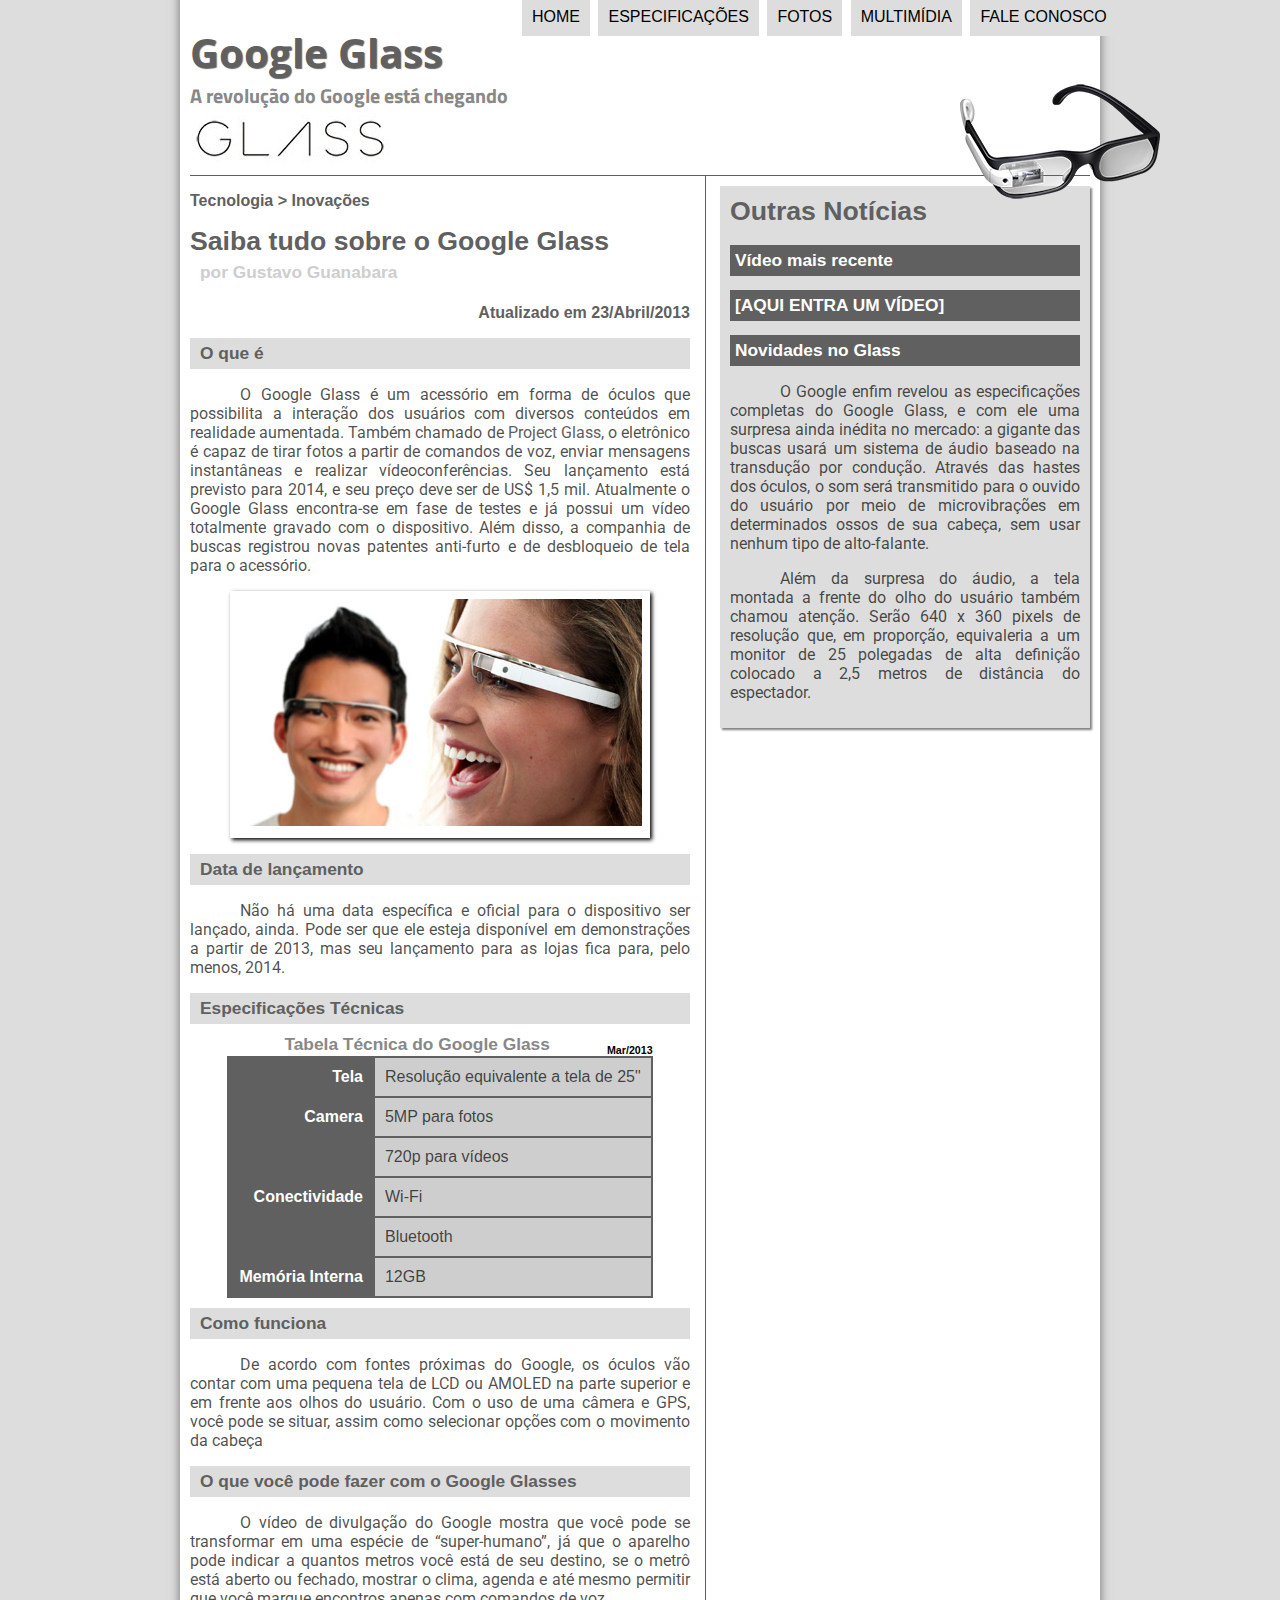
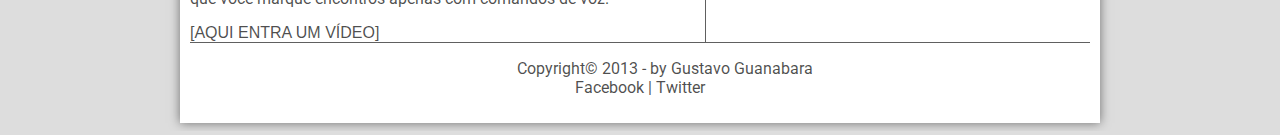
<file: index.html>
<!DOCTYPE html>
<html lang="pt-br">

<head>
    <meta charset="UTF-8" />
    <title>Tudo sobre Google Glass</title>
    <link rel="stylesheet" type="text/css" href="_css/estilo.css" />
</head>
<script language="javascript" src="_javascript/funcoes.js"> </script>


<body>

    <div id="interface">
        <header id="cabecalho">
            <hgroup>
                <h1>Google Glass</h1>
                <h2>A revolução do Google está chegando</h2>
            </hgroup>

            <img id="icone" src="_imagens/glass-oculos-preto-peq.png" />

            <nav id="menu">
                <h1>Menu Principal</h1>
                <ul>
                    <li onmouseover="mudaFoto('_imagens/home.png')" onmouseout="mudaFoto('_imagens/glass-oculos-preto-peq.png')"><a href="index.html">Home</a></li>
                    <li onmouseover="mudaFoto('_imagens/especificacoes.png')" onmouseout="mudaFoto('_imagens/glass-oculos-preto-peq.png')"><a href="specs.html">Especificações</a></li>
                    <li onmouseover="mudaFoto('_imagens/fotos.png')" onmouseout="mudaFoto('_imagens/glass-oculos-preto-peq.png')"><a href="fotos.html">Fotos</a></li>
                    <li onmouseover="mudaFoto('_imagens/multimidia.png')" onmouseout="mudaFoto('_imagens/glass-oculos-preto-peq.png')"><a href="multimidia.html">Multimídia</a></li>
                    <li onmouseover="mudaFoto('_imagens/contato.png')" onmouseout="mudaFoto('_imagens/glass-oculos-preto-peq.png')"><a href="fale-conosco.html">Fale conosco</a></li>
                </ul>
            </nav>
        </header>

        <section id="corpo">
            <article id="noticia-principal">
                <header id="cabecalho-artigo">
                    <hgroup>
                        <h3>Tecnologia > Inovações</h3>
                        <h1>Saiba tudo sobre o Google Glass</h1>
                        <h2>por Gustavo Guanabara</h2>
                        <h3 class="direita">Atualizado em 23/Abril/2013</h3>
                    </hgroup>
                </header>

                <h2>O que é</h2>
                <p>O <span>Google Glass</span> é um acessório em forma de óculos que possibilita a interação dos usuários com diversos conteúdos em realidade aumentada. Também chamado de <a href="http://glass.google.com" target="_blank">Project Glass</a>, o eletrônico é capaz de tirar fotos a partir de comandos de voz, enviar mensagens instantâneas e realizar vídeoconferências. Seu lançamento está previsto para 2014, e seu preço deve ser de US$ 1,5 mil. Atualmente o Google Glass encontra-se em fase de testes e já possui um vídeo totalmente gravado com o dispositivo. Além disso, a companhia de buscas registrou novas patentes anti-furto e de desbloqueio de tela para o acessório.</p>

                <figure class="foto-legenda">
                    <img src="_imagens/glass-quadro-homem-mulher.jpg">
                    <figcaption>
                        <h3>Google Glass</h3>
                        <p>Uma nova maneira de ver o mundo</p>
                    </figcaption>
                </figure>

                <h2>Data de lançamento</h2>
                <p>Não há uma data específica e oficial para o dispositivo ser lançado, ainda. Pode ser que ele esteja disponível em demonstrações a partir de 2013, mas seu lançamento para as lojas fica para, pelo menos, 2014.</p>

                <h2>Especificações Técnicas</h2>
                <table id="tabelaspec">
                    <caption>Tabela Técnica do Google Glass <span>Mar/2013</span></caption>

                    <tr>
                        <td class="ce">Tela</td>
                        <td class="cd">Resolução equivalente a tela de 25"</td>
                    </tr>
                    <tr>
                        <td rowspan="2" class="ce">Camera</td>
                        <td class="cd">5MP para fotos</td>
                    </tr>
                    <tr>
                        <td class="cd">720p para vídeos</td>
                    </tr>
                    <tr>
                        <td rowspan="2" class="ce">Conectividade</td>
                        <td class="cd">Wi-Fi</td>
                    </tr>
                    <tr>
                        <td class="cd">Bluetooth</td>
                    </tr>
                    <tr>
                        <td class="ce">Memória Interna</td>
                        <td class="cd">12GB</td>
                    </tr>
                </table>
                <h2>Como funciona</h2>
                <p>De acordo com fontes próximas do Google, os óculos vão contar com uma pequena tela de LCD ou AMOLED na parte superior e em frente aos olhos do usuário. Com o uso de uma câmera e GPS, você pode se situar, assim como selecionar opções com o movimento da cabeça</p>

                <h2>O que você pode fazer com o Google Glasses</h2>
                <p>O vídeo de divulgação do Google mostra que você pode se transformar em uma espécie de “super-</wbr>humano”, já que o aparelho pode indicar a quantos metros você está de seu destino, se o metrô está aberto ou fechado, mostrar o clima, agenda e até mesmo permitir que você marque encontros apenas com comandos de voz.</p>

                [AQUI ENTRA UM VÍDEO]
            </article>
        </section>

        <aside id="lateral">
            <h1>Outras Notícias</h1>
            <h2>Vídeo mais recente<h2>

		[AQUI ENTRA UM VÍDEO]

		<h2>Novidades no Glass</h2>
            <p>O Google enfim revelou as especificações completas do Google Glass, e com ele uma surpresa ainda inédita no mercado: a gigante das buscas usará um sistema de áudio baseado na transdução por condução. Através das hastes dos óculos, o som será transmitido para o ouvido do usuário por meio de microvibrações em determinados ossos de sua cabeça, sem usar nenhum tipo de alto-falante.</p>

            <p>Além da surpresa do áudio, a tela montada a frente do olho do usuário também chamou atenção. Serão 640 x 360 pixels de resolução que, em proporção, equivaleria a um monitor de 25 polegadas de alta definição colocado a 2,5 metros de distância do espectador.</p>
        </aside>

        <footer id="rodape">
            <p>Copyright&copy; 2013 - by Gustavo Guanabara </br>
                Facebook | Twitter</p>
        </footer>
    </div>
</body>

</html>
</file>
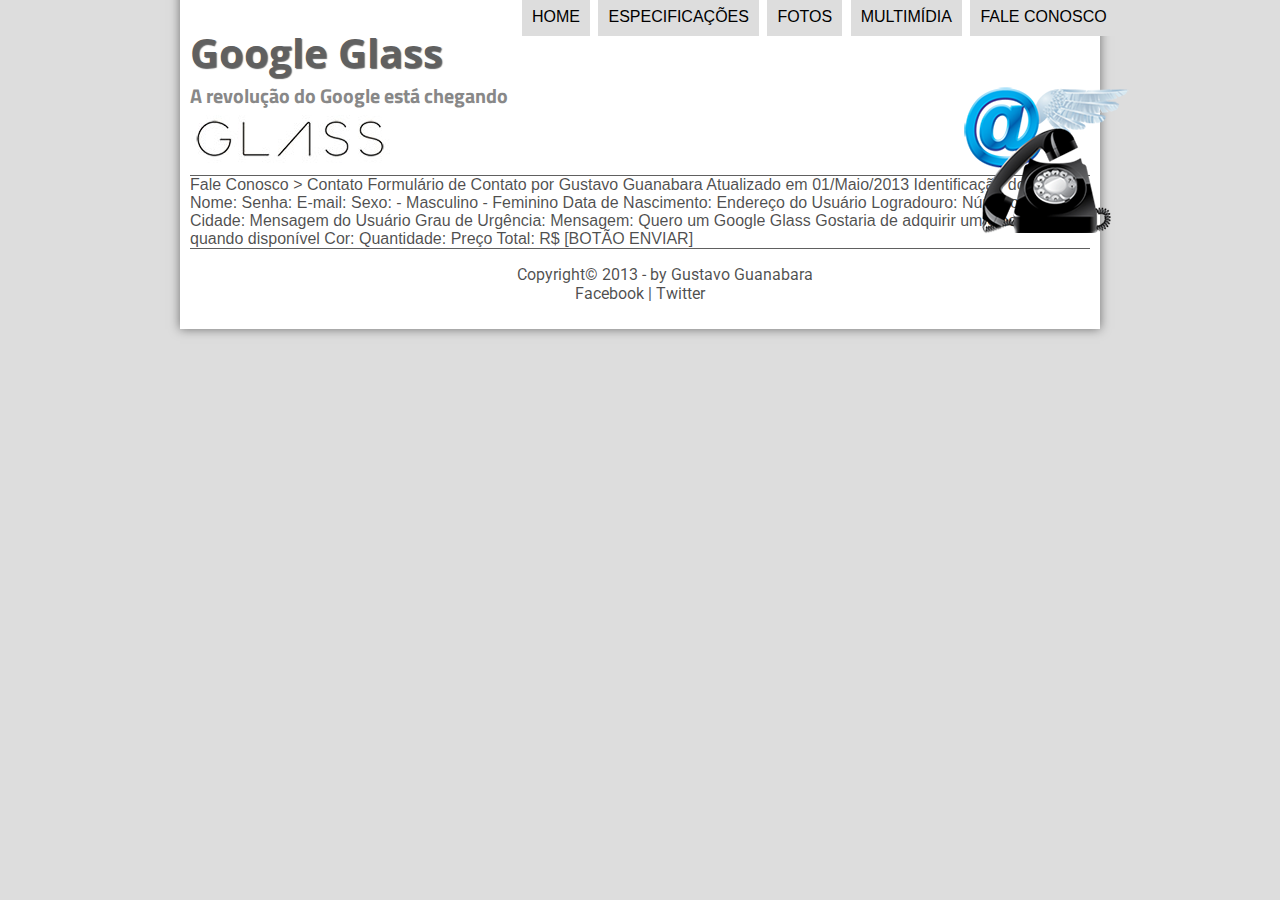
<file: fale-conosco.html>
<!DOCTYPE html>
<html lang="pt-br">

<head>
    <meta charset="UTF-8" />
    <title>Tudo sobre Google Glass</title>
    <link rel="stylesheet" type="text/css" href="_css/estilo.css" />
</head>
<script language="javascript" src="_javascript/funcoes.js"> </script>


<body>

    <div id="interface">
        <header id="cabecalho">
            <hgroup>
                <h1>Google Glass</h1>
                <h2>A revolução do Google está chegando</h2>
            </hgroup>

            <img id="icone" src="_imagens/contato.png" />

            <nav id="menu">
                <h1>Menu Principal</h1>
                <ul>
                    <li onmouseover="mudaFoto('_imagens/home.png')" onmouseout="mudaFoto('_imagens/contato.png')"><a href="index.html">Home</a></li>
                    <li onmouseover="mudaFoto('_imagens/especificacoes.png')" onmouseout="mudaFoto('_imagens/contato.png')"><a href="specs.html">Especificações</a></li>
                    <li onmouseover="mudaFoto('_imagens/fotos.png')" onmouseout="mudaFoto('_imagens/contato.png')"><a href="fotos.html">Fotos</a></li>
                    <li onmouseover="mudaFoto('_imagens/multimidia.png')" onmouseout="mudaFoto('_imagens/contato.png')"><a href="multimidia.html">Multimídia</a></li>
                    <li onmouseover="mudaFoto('_imagens/contato.png')" onmouseout="mudaFoto('_imagens/contato.png')"><a href="fale-conosco.html">Fale conosco</a></li>
                </ul>
            </nav>
        </header>

Fale Conosco > Contato
Formulário de Contato
por Gustavo Guanabara
Atualizado em 01/Maio/2013

Identificação do Usuário
    Nome:
    Senha:
    E-mail:
    Sexo:
        - Masculino
        - Feminino
    Data de Nascimento:

Endereço do Usuário
    Logradouro:
    Número:
    Estado:
    Cidade:

Mensagem do Usuário
    Grau de Urgência:
    Mensagem:

Quero um Google Glass
    Gostaria de adquirir um Google Glass quando disponível
    Cor:
    Quantidade:
    Preço Total: R$


[BOTÃO ENVIAR]

        <footer id="rodape">
            <p>Copyright&copy; 2013 - by Gustavo Guanabara </br>
                Facebook | Twitter</p>
        </footer>
    </div>
</body>

</html>
</file>
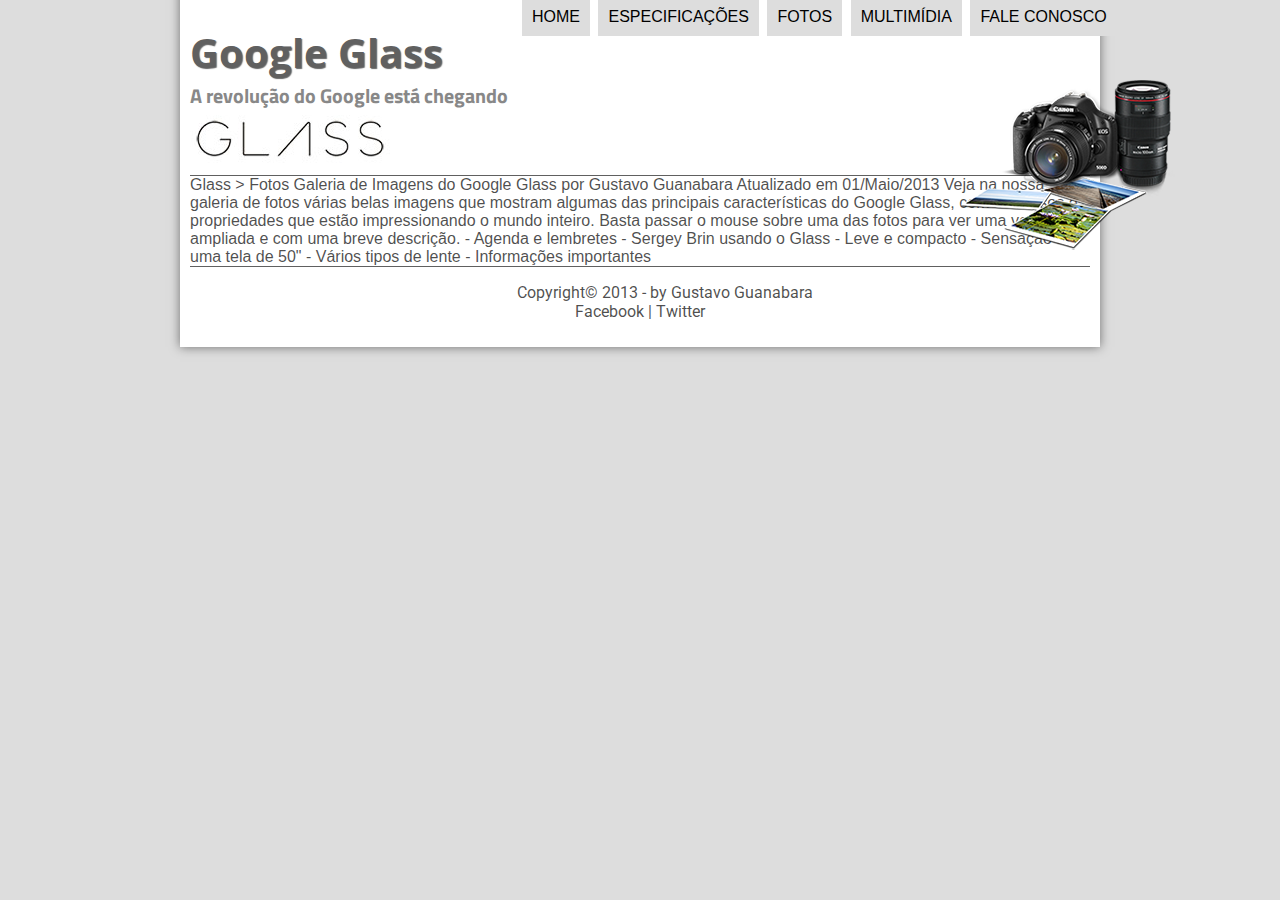
<file: fotos.html>
<!DOCTYPE html>
<html lang="pt-br">

<head>
    <meta charset="UTF-8" />
    <title>Tudo sobre Google Glass</title>
    <link rel="stylesheet" type="text/css" href="_css/estilo.css" />
</head>
<script language="javascript" src="_javascript/funcoes.js"> </script>


<body>

    <div id="interface">
        <header id="cabecalho">
            <hgroup>
                <h1>Google Glass</h1>
                <h2>A revolução do Google está chegando</h2>
            </hgroup>

            <img id="icone" src="_imagens/fotos.png" />

            <nav id="menu">
                <h1>Menu Principal</h1>
                <ul>
                    <li onmouseover="mudaFoto('_imagens/home.png')" onmouseout="mudaFoto('_imagens/fotos.png')"><a href="index.html">Home</a></li>
                    <li onmouseover="mudaFoto('_imagens/especificacoes.png')" onmouseout="mudaFoto('_imagens/fotos.png')"><a href="specs.html">Especificações</a></li>
                    <li onmouseover="mudaFoto('_imagens/fotos.png')" onmouseout="mudaFoto('_imagens/fotos.png')"><a href="fotos.html">Fotos</a></li>
                    <li onmouseover="mudaFoto('_imagens/multimidia.png')" onmouseout="mudaFoto('_imagens/fotos.png')"><a href="multimidia.html">Multimídia</a></li>
                    <li onmouseover="mudaFoto('_imagens/contato.png')" onmouseout="mudaFoto('_imagens/fotos.png')"><a href="fale-conosco.html">Fale conosco</a></li>
                </ul>
            </nav>
        </header>

Glass > Fotos
Galeria de Imagens do Google Glass
por Gustavo Guanabara
Atualizado em 01/Maio/2013

Veja na nossa galeria de fotos várias belas imagens que mostram algumas das principais características do Google Glass, como recursos e propriedades que estão impressionando o mundo inteiro. Basta passar o mouse sobre uma das fotos para ver uma versão ampliada e com uma breve descrição.

- Agenda e lembretes
- Sergey Brin usando o Glass
- Leve e compacto
- Sensação de uma tela de 50"
- Vários tipos de lente
- Informações importantes

        <footer id="rodape">
            <p>Copyright&copy; 2013 - by Gustavo Guanabara </br>
                Facebook | Twitter</p>
        </footer>
    </div>
</body>
</html>
</file>
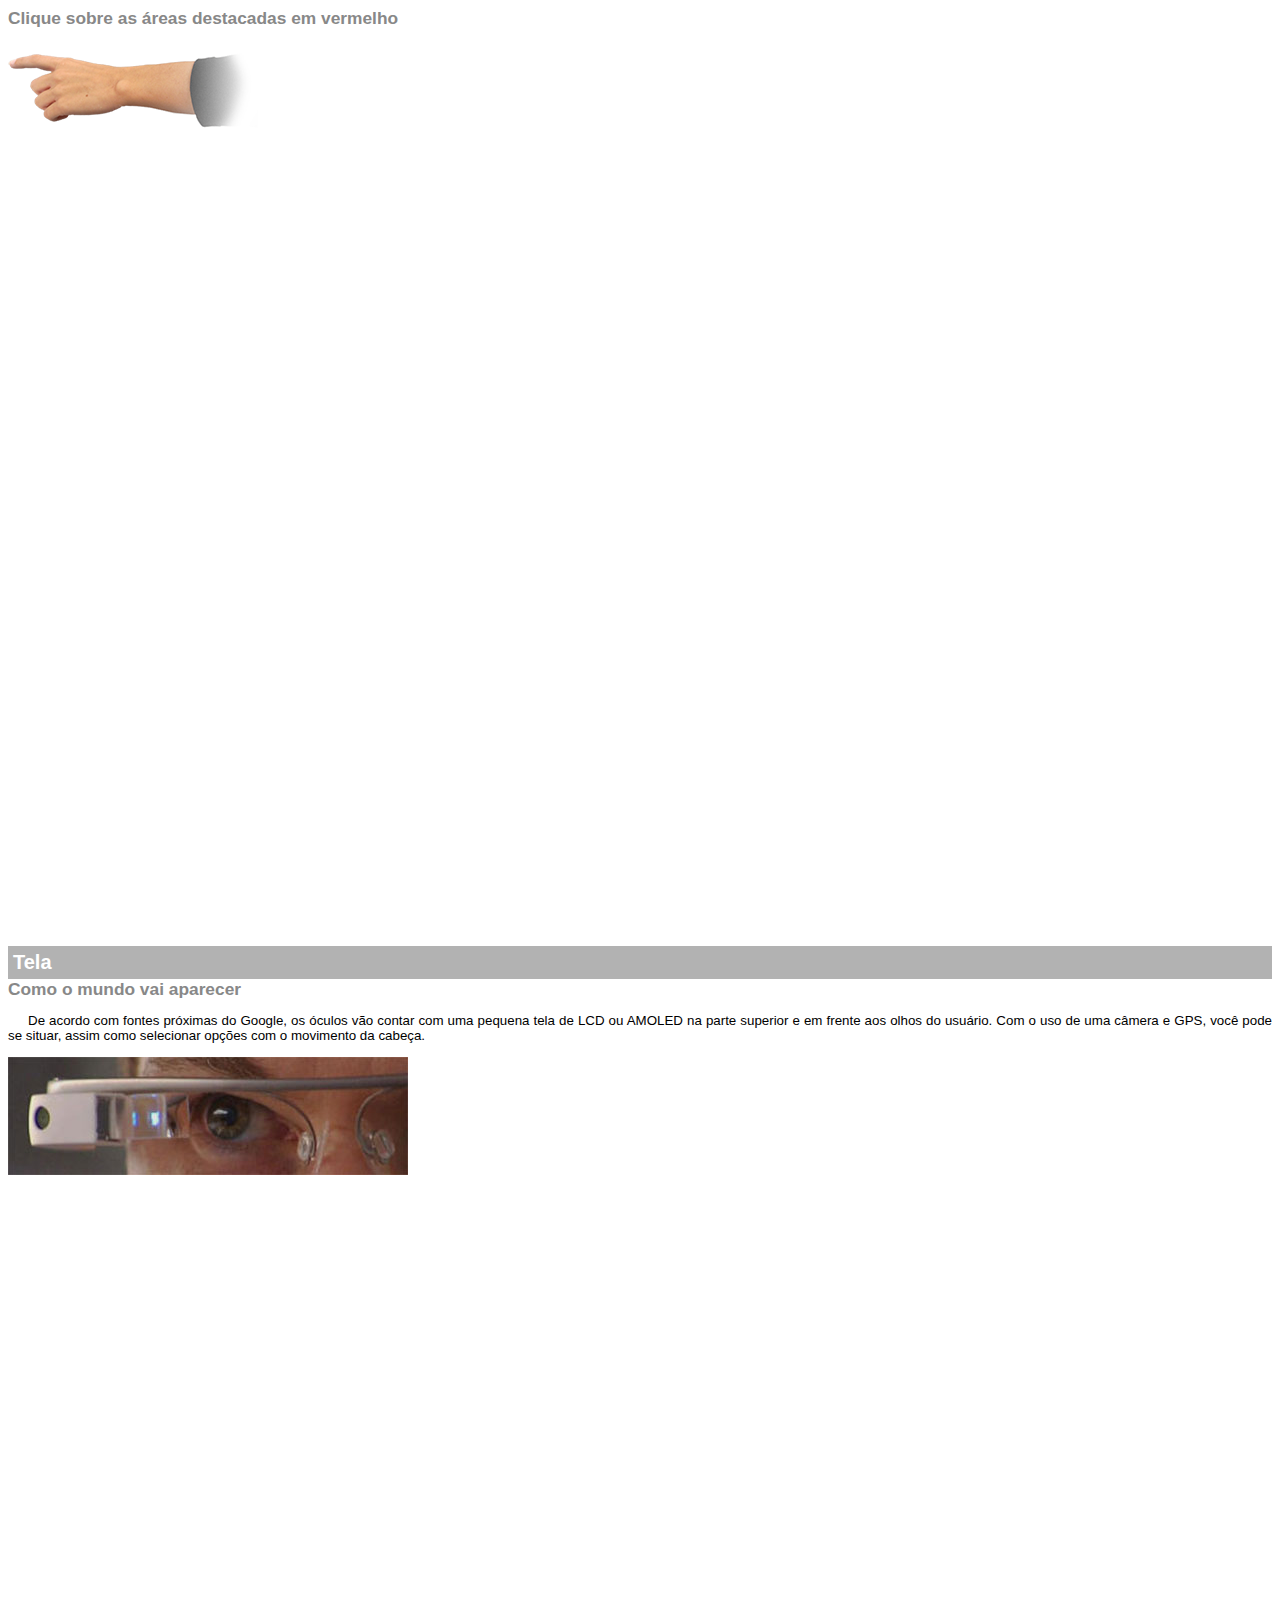
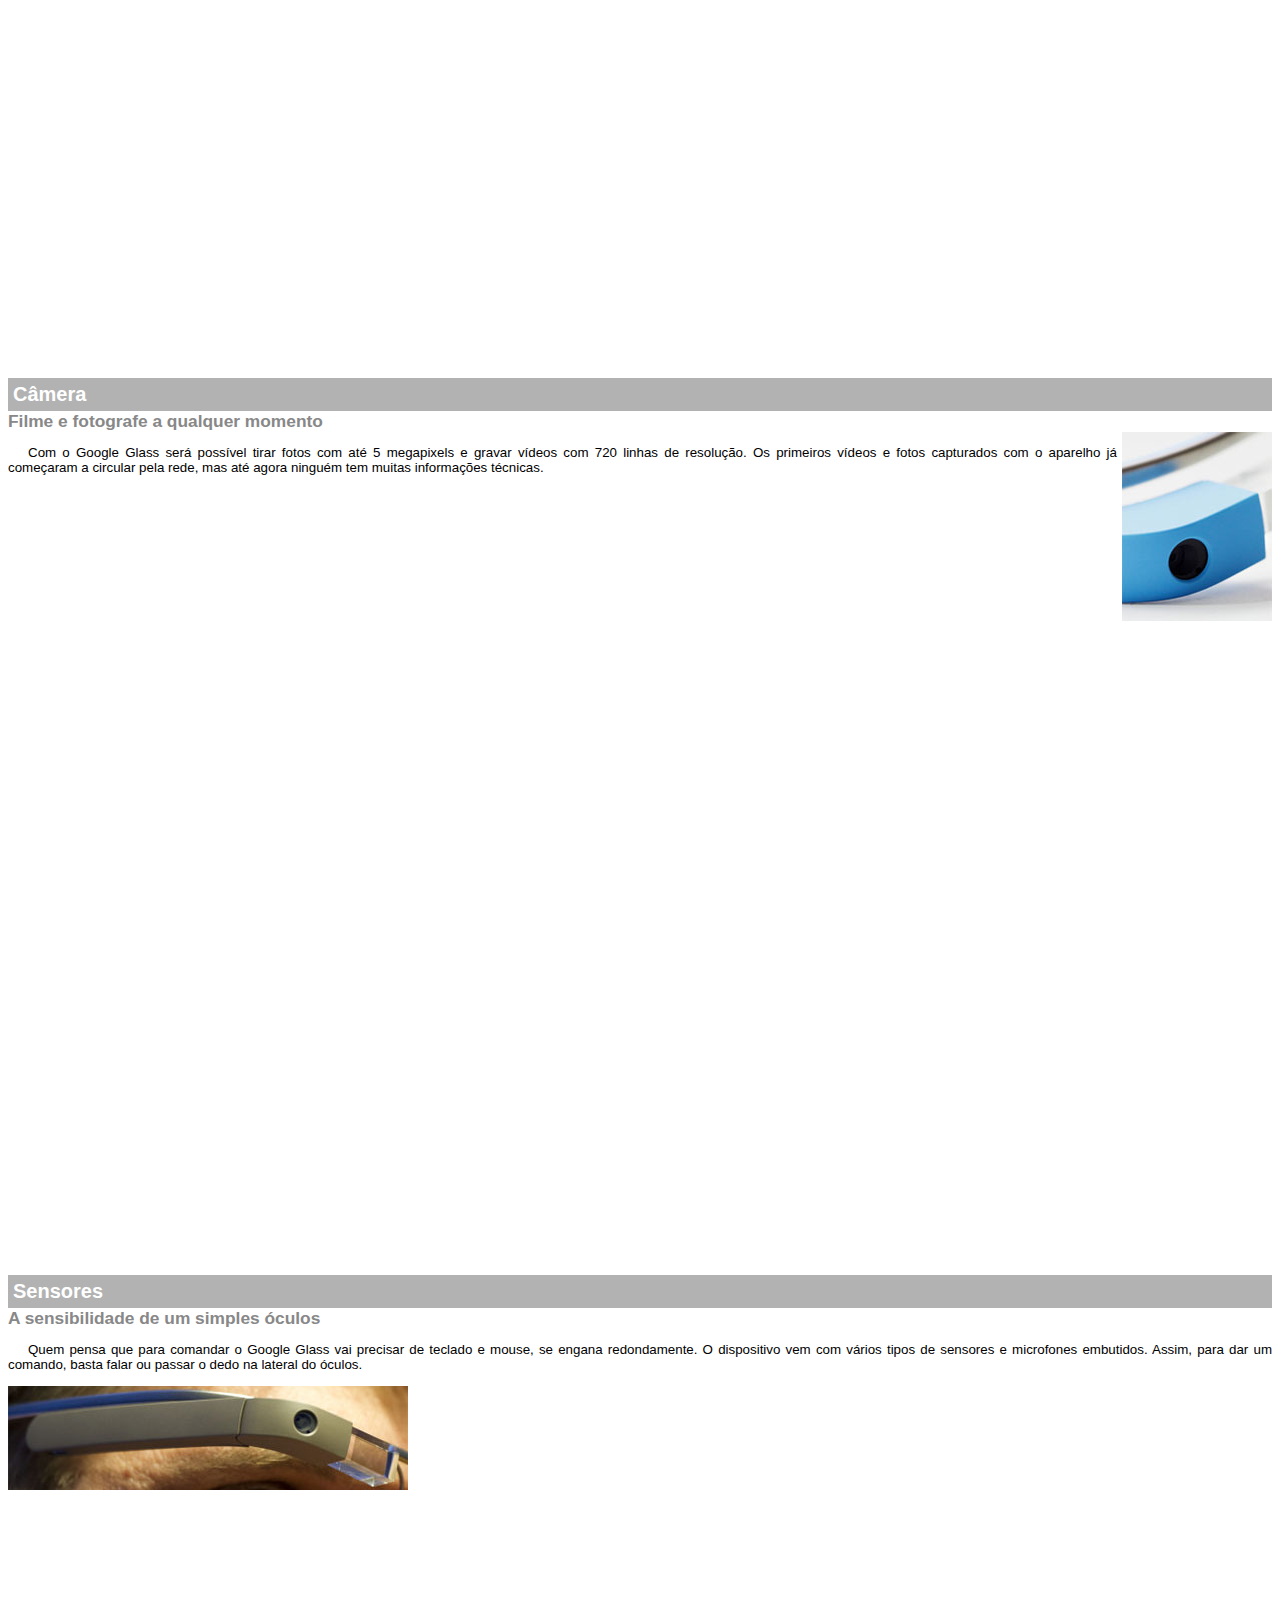
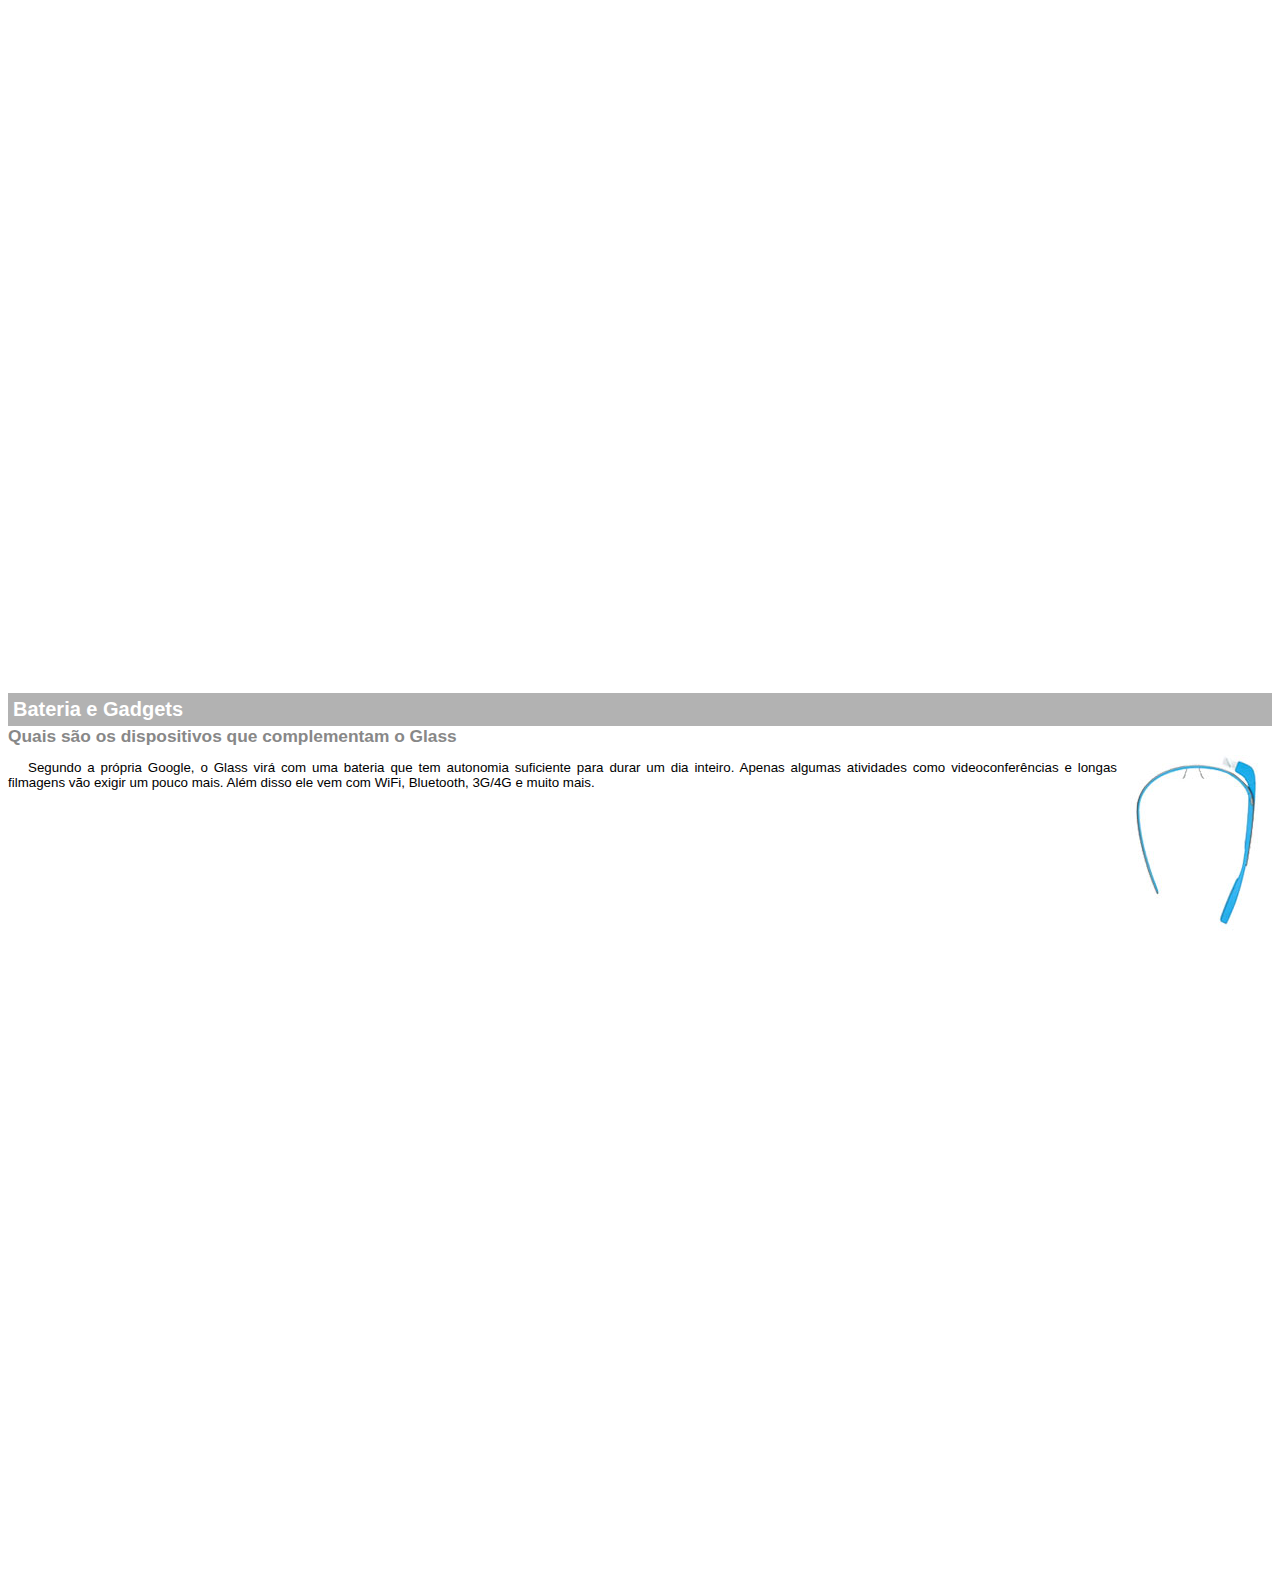
<file: google-glass.html>
<!DOCTYPE html>

<html>

<head>
	<meta charset="UTF-8" />
	<title>Informações sobre o Google Glass</title>
	<style>
		body {
			font-family: arial;
			font-size: 10pt;
			overflow-y: hidden;
        	overflow-x: hidden;
		}

		p {
			text-align: justify;
			text-indent: 20px;
		}

		article {
			margin-bottom: 800px;
		}

		article h1 {
			font-size: 15pt;
			color: #ffffff;
			background-color: rgba(0, 0, 0, .3);
			padding: 5px;
			margin: 0px;
		}

		article h2 {
			font-size: 13pt;
			color: #888888;
			margin: 0px;
		}

		img.img-dir {
			display: block;
			float: right;
			margin-left: 5px;
		}
	</style>
</head>

<body>
	<article id="topo">
		<header>
			<h2>Clique sobre as áreas destacadas em vermelho</h2>
		</header>
		<img src="_imagens/mao.png" alt="Mão apontando para a esquerda"/>
	</article>
	
	<article id="tela">
		<header>
			<h1>Tela</h1>
			<h2>Como o mundo vai aparecer</h2>
		</header>
		<p>De acordo com fontes próximas do Google, os óculos vão contar com uma pequena tela de LCD ou AMOLED na parte superior e em frente aos olhos do usuário. Com o uso de uma câmera e GPS, você pode se situar, assim como 		selecionar opções com o movimento da cabeça.</p>
		<img src="_imagens/det-tela.jpg" alt="Tela do Google Glass">
	</article>

	<article id="camera">
		<header>
			<h1>Câmera</h1>
			<h2>Filme e fotografe a qualquer momento</h2>
		</header>
		<img src="_imagens/det-camera.jpg" class="img-dir" alt="Câmera do Google Glass">
		<p>Com o Google Glass será possível tirar fotos com até 5 megapixels e gravar vídeos com 720 linhas de
			resolução. Os primeiros vídeos e fotos capturados com o aparelho já começaram a circular pela rede, mas até
			agora ninguém tem muitas informações técnicas.</p>

	</article>

	<article id="sensores">
		<header>
			<h1>Sensores</h1>
			<h2>A sensibilidade de um simples óculos</h2>
		</header>
		<p>Quem pensa que para comandar o Google Glass vai precisar de teclado e mouse, se engana redondamente. O
			dispositivo vem com vários tipos de sensores e microfones embutidos. Assim, para dar um comando, basta falar
			ou passar o dedo na lateral do óculos.</p>
		<img src="_imagens/det-touch.jpg" alt="Sensores do Google Glass">
	</article>

	<article id="gadgets">
		<header>
			<h1>Bateria e Gadgets</h1>
			<h2>Quais são os dispositivos que complementam o Glass</h2>
		</header>
		<img src="_imagens/det-bateria.jpg" class="img-dir" alt="Bateria e Gadjets do Google Glass">
		<p>Segundo a própria Google, o Glass virá com uma bateria que tem autonomia suficiente para durar um dia
			inteiro. Apenas algumas atividades como videoconferências e longas filmagens vão exigir um pouco mais. Além
			disso ele vem com WiFi, Bluetooth, 3G/4G e muito mais.</p>
	</article>

</body>

</html>
</file>
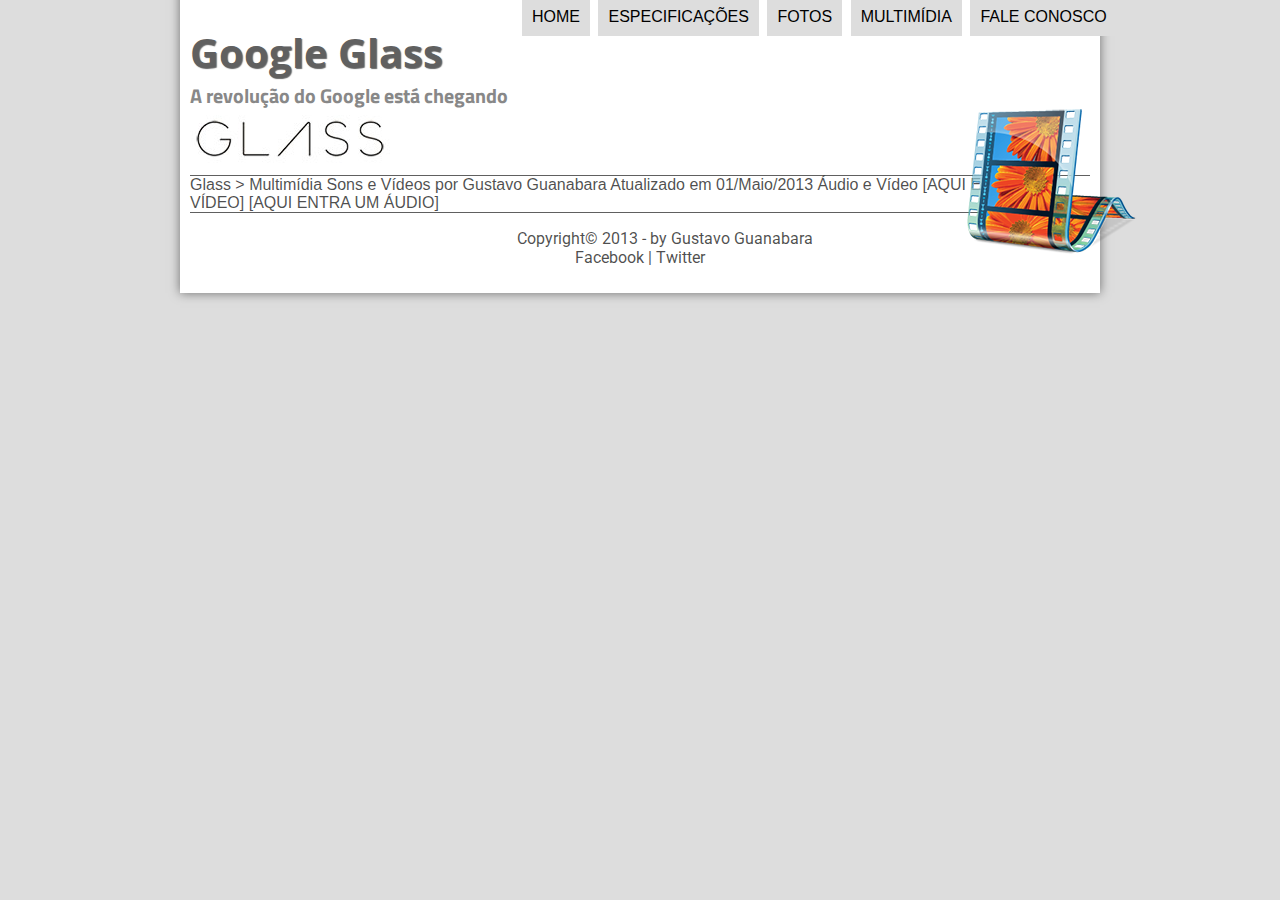
<file: multimidia.html>
<!DOCTYPE html>
<html lang="pt-br">

<head>
    <meta charset="UTF-8" />
    <title>Tudo sobre Google Glass</title>
    <link rel="stylesheet" type="text/css" href="_css/estilo.css" />
</head>
<script language="javascript" src="_javascript/funcoes.js"> </script>


<body>

    <div id="interface">
        <header id="cabecalho">
            <hgroup>
                <h1>Google Glass</h1>
                <h2>A revolução do Google está chegando</h2>
            </hgroup>

            <img id="icone" src="_imagens/multimidia.png" />

            <nav id="menu">
                <h1>Menu Principal</h1>
                <ul>
                    <li onmouseover="mudaFoto('_imagens/home.png')" onmouseout="mudaFoto('_imagens/multimidia.png')"><a href="index.html">Home</a></li>
                    <li onmouseover="mudaFoto('_imagens/especificacoes.png')" onmouseout="mudaFoto('_imagens/multimidia.png')"><a href="specs.html">Especificações</a></li>
                    <li onmouseover="mudaFoto('_imagens/fotos.png')" onmouseout="mudaFoto('_imagens/multimidia.png')"><a href="fotos.html">Fotos</a></li>
                    <li onmouseover="mudaFoto('_imagens/multimidia.png')" onmouseout="mudaFoto('_imagens/multimidia.png')"><a href="multimidia.html">Multimídia</a></li>
                    <li onmouseover="mudaFoto('_imagens/contato.png')" onmouseout="mudaFoto('_imagens/multimidia.png')"><a href="fale-conosco.html">Fale conosco</a></li>
                </ul>
            </nav>
        </header>

Glass > Multimídia
Sons e Vídeos
por Gustavo Guanabara
Atualizado em 01/Maio/2013


Áudio e Vídeo

[AQUI ENTRA UM VÍDEO]
[AQUI ENTRA UM ÁUDIO]

        <footer id="rodape">
            <p>Copyright&copy; 2013 - by Gustavo Guanabara </br>
                Facebook | Twitter</p>
        </footer>
    </div>
</body>
</html>
</file>
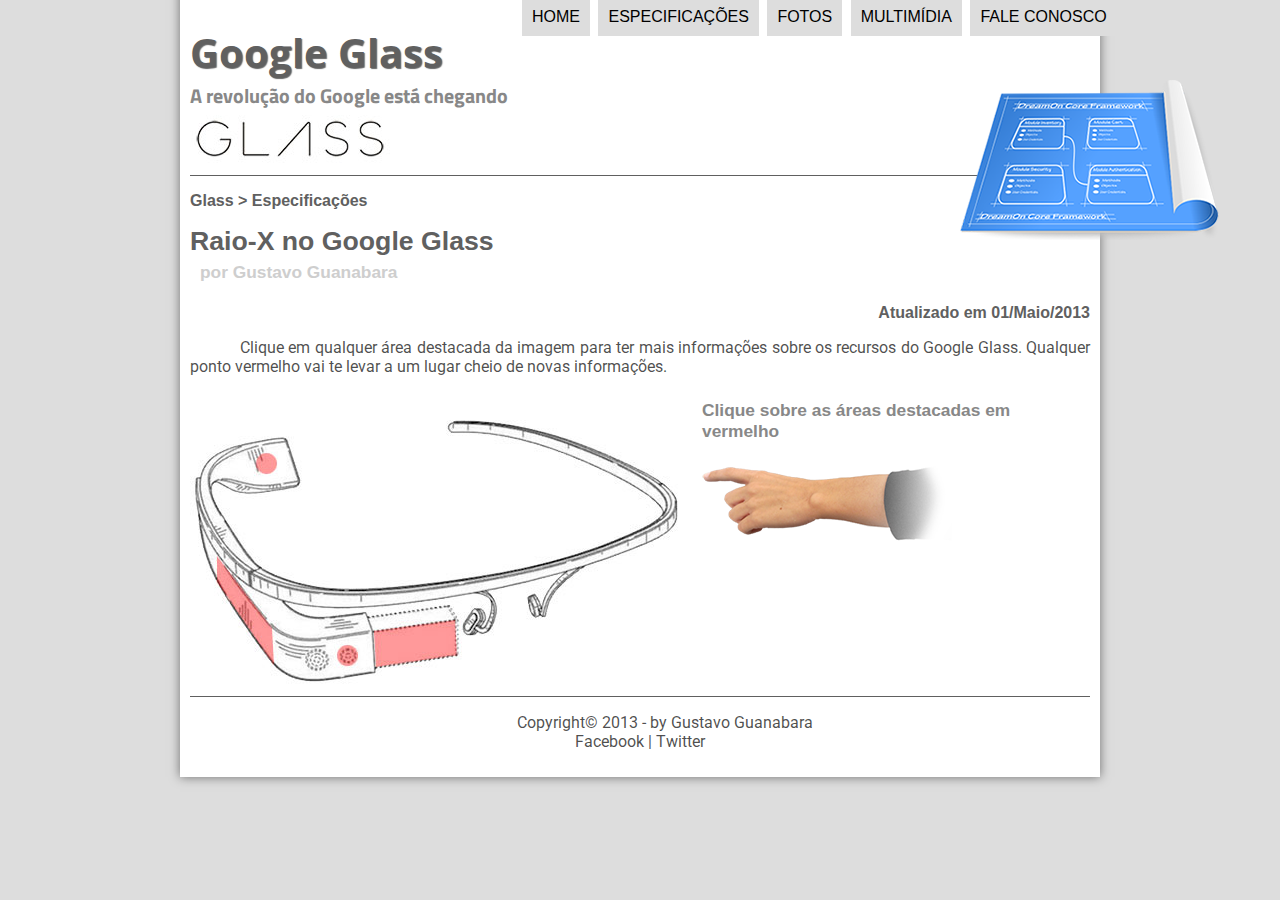
<file: specs.html>
<!DOCTYPE html>
<html lang="pt-br">

<head>
    <meta charset="UTF-8" />
    <title>Tudo sobre Google Glass</title>
    <link rel="stylesheet" type="text/css" href="_css/estilo.css"/>
    <link rel="stylesheet" type="text/css" href="_css/specs.css"/>
</head>
<script language="javascript" src="_javascript/funcoes.js"></script>


<body>

    <div id="interface">
        <header id="cabecalho">
            <hgroup>
                <h1>Google Glass</h1>
                <h2>A revolução do Google está chegando</h2>
            </hgroup>

            <img id="icone" src="_imagens/especificacoes.png" />

            <nav id="menu">
                <h1>Menu Principal</h1>
                <ul>
                    <li onmouseover="mudaFoto('_imagens/home.png')"
                        onmouseout="mudaFoto('_imagens/especificacoes.png')"><a href="index.html">Home</a></li>
                    <li onmouseover="mudaFoto('_imagens/especificacoes.png')"
                        onmouseout="mudaFoto('_imagens/especificacoes.png')"><a href="specs.html">Especificações</a>
                    </li>
                    <li onmouseover="mudaFoto('_imagens/fotos.png')"
                        onmouseout="mudaFoto('_imagens/especificacoes.png')"><a href="fotos.html">Fotos</a></li>
                    <li onmouseover="mudaFoto('_imagens/multimidia.png')"
                        onmouseout="mudaFoto('_imagens/especificacoes.png')"><a href="multimidia.html">Multimídia</a>
                    </li>
                    <li onmouseover="mudaFoto('_imagens/contato.png')"
                        onmouseout="mudaFoto('_imagens/especificacoes.png')"><a href="fale-conosco.html">Fale
                            conosco</a></li>
                </ul>
            </nav>
        </header>

        <article id="corpo-full">
            <article id="noticia-principal">
                <header id="cabecalho-artigo">
                    <hgroup>
                        <h3>Glass > Especificações</h3>
                        <h1>Raio-X no Google Glass</h1>
                        <h2>por Gustavo Guanabara</h2>
                        <h3 class="direita">Atualizado em 01/Maio/2013</h3>
                    </hgroup>
                </header>
                <p>Clique em qualquer área destacada da imagem para ter mais informações sobre os recursos do Google Glass.
                Qualquer ponto vermelho vai te levar a um lugar cheio de novas informações.</p>
                <section id="conteudo"> 
                    <img src="_imagens/glass-esquema-marcado.jpg" usemap="#mapa">
                    <map name="mapa">
                        <area shape="rect" coords="179,202,270,260" href="google-glass.html#tela" target="janela"/>
                        <area shape="circle" coords="158,243,12" href="google-glass.html#camera" target="janela">
                        <area shape="circle" coords="73,52,12" href="google-glass.html#gadjets" target="janela">
                        <area shape="poly" coords="28,143,83,216,84,249,27,169" href="google-glass.html#sensores" target="janela">
                    </map>
                    <iframe src="google-glass.html" name="janela" id="frame-spec"></iframe>
                </section>
            </article>

            <footer id="rodape">
                <p>Copyright&copy; 2013 - by Gustavo Guanabara </br>
                    Facebook | Twitter</p>
            </footer>
    </div>
</body>

</html>
</file>
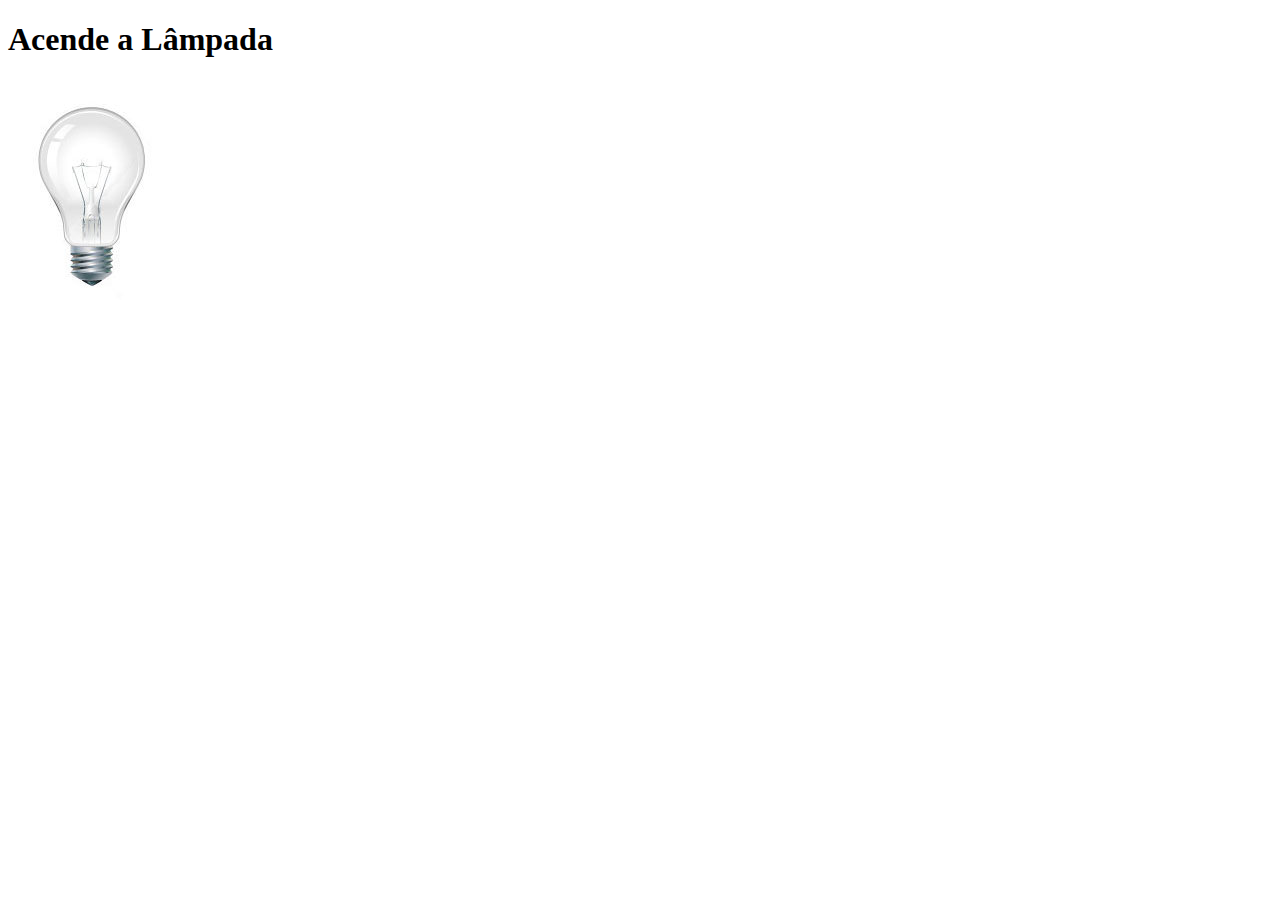
<file: _testes/testejs01.html>
<!DOCTYPE html>
<html lang="pt-br">
<head>
	<title>Teste de Java Script</title>
	<meta charset="UTF-8">
	<script>
		/*document.write("Olá! Hoje é dia " + Date());
		alert("Olá Mundo");*/
					
		var quebrada = false;
		function mudaLampada(tipo){
			if (!quebrada){
				document.getElementById("lampada").src = "../_imagens/" + tipo + ".jpg";
				if(tipo == 'lampada-quebrada'){
					quebrada = true; 
				}
			}
		}
	</script>
</head>
<body>
	<h1>Acende a Lâmpada</h1>
	<img src="../_imagens/lampada-apagada.jpg" id="lampada" onmousemove="mudaLampada('lampada-acesa')" onmouseout="mudaLampada('lampada-apagada')" onclick="mudaLampada('lampada-quebrada')">
</body>
</html>
</file>
<file: _css/estilo.css>
@charset"UTF-8";
@import url('https://fonts.googleapis.com/css?family=Open+Sans:600|Roboto');
@import url('https://fonts.googleapis.com/css?family=Titillium+Web');
@font-face{
	font-family: 'FonteLogo';
	src: url("../_fonts/bubblegum-sans-regular.otf");
}

body{
	font-family: Arial, sans-serif;
	background-color: #dddddd;
	color: rgba(0,0,0,0.7);
}
		
p{
	font-family: 'Roboto', sans-serif;
	text-align: justify;
	text-indent: 50px;
}

a{
	color:#606060;
	text-decoration:none;
}

a:hover{
	text-decoration: underline;
}

/* Formatação da interface*/

div#interface {
	width: 900px;
	background-color: #ffffff;
	margin: -20px auto 0px auto;
	box-shadow: 0px 0px 10px rgba(0,0,0,.5);
	padding: 10px;
}

/*Formatação do cabeçalho*/

header#cabecalho{
	border-bottom: 1px #606060 solid;
	height: 150px;
	background: url("../_imagens/glass-logo-peq.jpg") no-repeat 0px 90px;
}

header#cabecalho h1{
	font-family: 'Open Sans', sans-serif;
	font-size: 30pt;
	color: #606060;
	text-shadow: 1px 1px 1px rgba(0,0,0,.6);
	padding: 0px;
	margin-bottom: 0px;
}

header#cabecalho h2{
	font-family: 'Titillium Web', sans-serif;
	font-size: 15pt;
	color: #888888;
	padding: 0px;
	margin-top: 0px;
}

header#cabecalho img#icone{
	position: absolute;
	left: 960px;
	top: 80px;
}

/* Formatação do Menu */

nav#menu{
	display: block;
}

nav#menu ul{
	list-style: none;
	text-transform: uppercase;
	position: absolute;
	top: -20px;
	left: 480px;
}

nav#menu li{
	display: inline-block;
	background-color: #dddddd;
	padding: 10px;
	margin: 2px;
	transition: background-color 1s;
}

nav#menu li:hover{
	background-color: #606060;
}

nav#menu h1{
	display: none;
}

nav#menu a{
	color: #000000;
	text-decoration: none;
}

nav#menu a:hover{
	color: #ffffff;
	text-decoration: underline;
}

/*Formatação do corpo*/

section#corpo {
	display: block;
	width: 500px;
	float: left;
	border-right: 1px solid #606060;
	padding-right: 15px;
}

article#noticia-principal h2{
	font-size: 13pt;
	color: #606060;
	background-color:#dddddd;
	padding: 5px 0px 5px 10px;
	margin: 10px 0px 10px 0px;
}

header#cabecalho-artigo h1{
	font-size: 20pt;
	color: #606060;
	margin-bottom: 0px;
	margin-top:0px;
}

header#cabecalho-artigo h2{
	font-size: 13pt;
	color: #cecece;
	background-color: #ffffff;
	margin: 0px;
}

header#cabecalho-artigo h3{
	font-size: 12pt;
	color: #606060;
}

.direita {
	text-align:right;
}

table#tabelaspec{
	border: 1px solid #606060;
	border-spacing: 0px;
	margin-left: auto;
	margin-right: auto;
	
}

table#tabelaspec td{
	border: 1px solid #606060;
	padding: 10px;
}

table#tabelaspec td.ce{
	color: #ffffff;
	background-color: #606060;
	text-align: right;
	vertical-align: top;
	font-weight: bold;
}

table#tabelaspec td.cd{
	background-color: #cecece;
}

table#tabelaspec caption{
	color: #888888;
	font-size: 13pt;
	font-weight: bold;
}

table#tabelaspec caption span{
	display: block;
	float: right;
	color: #000000;
	font-size: 8pt;
	margin-top: 10px;
	
}

/*Formação da Lateral*/

aside#lateral{
	display:block;
	width: 350px;
	float: right;
	background-color: #dddddd;
	padding: 10px;
	margin-top: 10px;
	box-shadow: 2px 2px 2px rgba(0,0,0,.5);
}	

aside#lateral h1{
	font-size:20pt;
	color: #606060;
	margin-top: 0px;
}

aside#lateral h2{
	background-color: #606060;
	font-size: 13pt;
	color: #ffffff;
	padding: 5px;
}


/*Formatação do Rodapé*/

footer#rodape{
	clear: both;
	border-top: 1px solid #606060;
}

footer#rodape p{
	text-align: center;
}


/* Formatação de imagens com legendas*/

figure.foto-legenda{
	position: relative;
	border: 8px solid white;
	box-shadow: 2px 2px 4px black;
	
}

figure.foto-legenda img{
	width: 100%;
	height: 100%;
}

figure.foto-legenda figcaption{
	opacity: 0;
	position: absolute;
	top: 0px;
	background-color: rgba(0,0,0,0.3);
	color: white;
	width: 100%;
	height: 100%;
	padding: 10px;
	box-sizing: border-box;
	transition: opacity 1s;
}

figure.foto-legenda:hover figcaption{
	opacity: 1;
}
</file>
<file: _css/specs.css>
@charset "UTF-8"

section#conteudo{
    width: 1000px
    margin: auto;
}

iframe#frame-spec{
    width: 380px;
    height: 300px;
    border: none;
    overflow: hidden;
}

iframe#frame-spec::-webkit-scrollbar {
    display: none;
}
</file>
